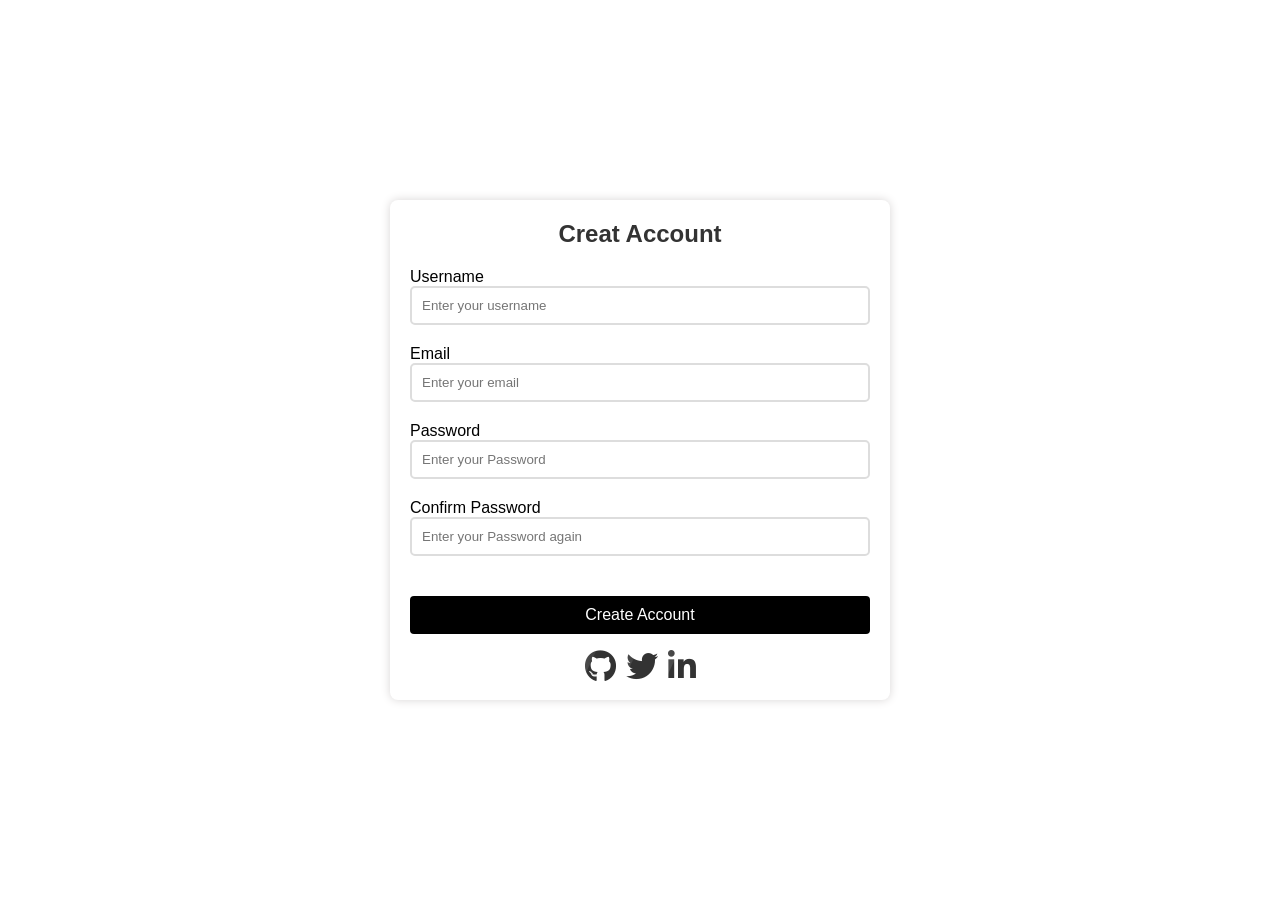
<file: index.html>
<!DOCTYPE html>
<html lang="en">
<head>
    <title>Creat Account</title>
    <link rel="stylesheet" href="style.css">
    <link rel="stylesheet" href="https://cdnjs.cloudflare.com/ajax/libs/font-awesome/6.0.0-beta3/css/all.min.css">
</head>
<body>

 <div class="signin-container">
  <h2>Creat Account</h2>

  <!--The form of sign in page-->   
    <form action="signin.php" method="post">
   
  
       <div class="input-group">
           <label for="username">Username</label>
           <input type="text" id="username" name="username" placeholder="Enter your username" required>
       </div>
    
        <div class="input-group">
           <label for="email">Email</label>
           <input type="Email" id="email" name="email" placeholder="Enter your email" required>
       </div>

       <div class="input-group">
           <label for="password">Password</label>
           <input type="password" id="password" name="password" placeholder="Enter your Password" required>
       </div>

       <div class="input-group">
           <label for="password">Confirm Password</label>
           <input type="password" id="conpassword" name="conpassword" placeholder="Enter your Password again" required>
       </div>
       
      <!--Add Checkbox here-->

       <div class="sign-in">
          <button type="submit">Create Account</button>
      </div>

      <!--cocial meda icons -->

      <div class="social-icons">
        <a href="https://github.com/Fais2l" target="_blank" class="github">
            <i class="fab fa-github"></i>
        </a>
        <a href="https://twitter.com/yourusername" target="_blank" class="twitter">
            <i class="fab fa-twitter"></i>
        </a>
        <a href="www.linkedin.com/in/faisal-mzyad" target="_blank" class="linkedin">
            <i class="fab fa-linkedin-in"></i>
        </a>
    </div>

    </form>
  </div>
 
 



</body>
</html>
</file>
<file: style.css>
*{
 margin: 0px;
 padding: 0px;
 box-sizing: border-box;
 font-family: Arial, sans-serif;
}

body{
    display: flex;
    justify-content: center;
    align-items: center;
    height: 100vh;
    background-color: white;
}

.signin-container{
    background-color: white;
    padding: 20px;
    border-radius: 8px;
    box-shadow: 0 0 10px rgb(216, 213, 213);
    width: 500px;
    height: 500px;
    text-align: center;
}

.signin-container h2{
     margin-bottom: 20px;
     color: #333;
}

.input-group{
    position: relative;
    margin-bottom: 20px;
    text-align: left;
}

.input-groupl label{
    display: block;
    margin-bottom: 5px;
    color: #333;
    margin-bottom: 53px;
}

.input-group input{
    width: 100%;
    padding: 10px;
    border: 2px solid #ddd;
    border-radius: 5px;
}

button {
    margin-top: 20px;
    width: 100%;
    padding: 10px;
    border: none;
    background-color: #000000;
    color: white;
    border-radius: 4px;
    cursor: pointer;
    font-size: 16px;
}

button:hover { 
    transform: scale(1.02); /* Makes the button 10% bigger */
}

.button:focus {
    outline: none;
    box-shadow: 0 0 5px #ffffff;
}

/*social media icons*/
.social-icons {
    display: flex;
    justify-content: center;
    gap: 10px;
    margin: 15px;
}

.social-icons a {
    text-decoration: none;
    color: #333;
    font-size: 2rem;
    transition: color 0.3s transform ease;
    position: relative;
    overflow: hidden;
}
.social-icons a::before {
    content: '';
    position: absolute;
    top: 50%;
    left: -100%;
    width: 200%;
    height: 400%;
    background: radial-gradient(circle, rgba(255,255,255,0.2) 20%, rgba(255,255,255,0) 70%);
    transform: translate(-50%, -50%) rotate(25deg);
    transition: left 0.5s ease;
}
.social-icons a:hover::before {
    left: 100%;
}
.social-icons a.github:hover {
    color: #0a2e5c;
}

.social-icons a.twitter:hover {
    color: #0a2e5c;
}
.social-icons a.linkedin:hover {
    color: #0a2e5c;
}
</file>
